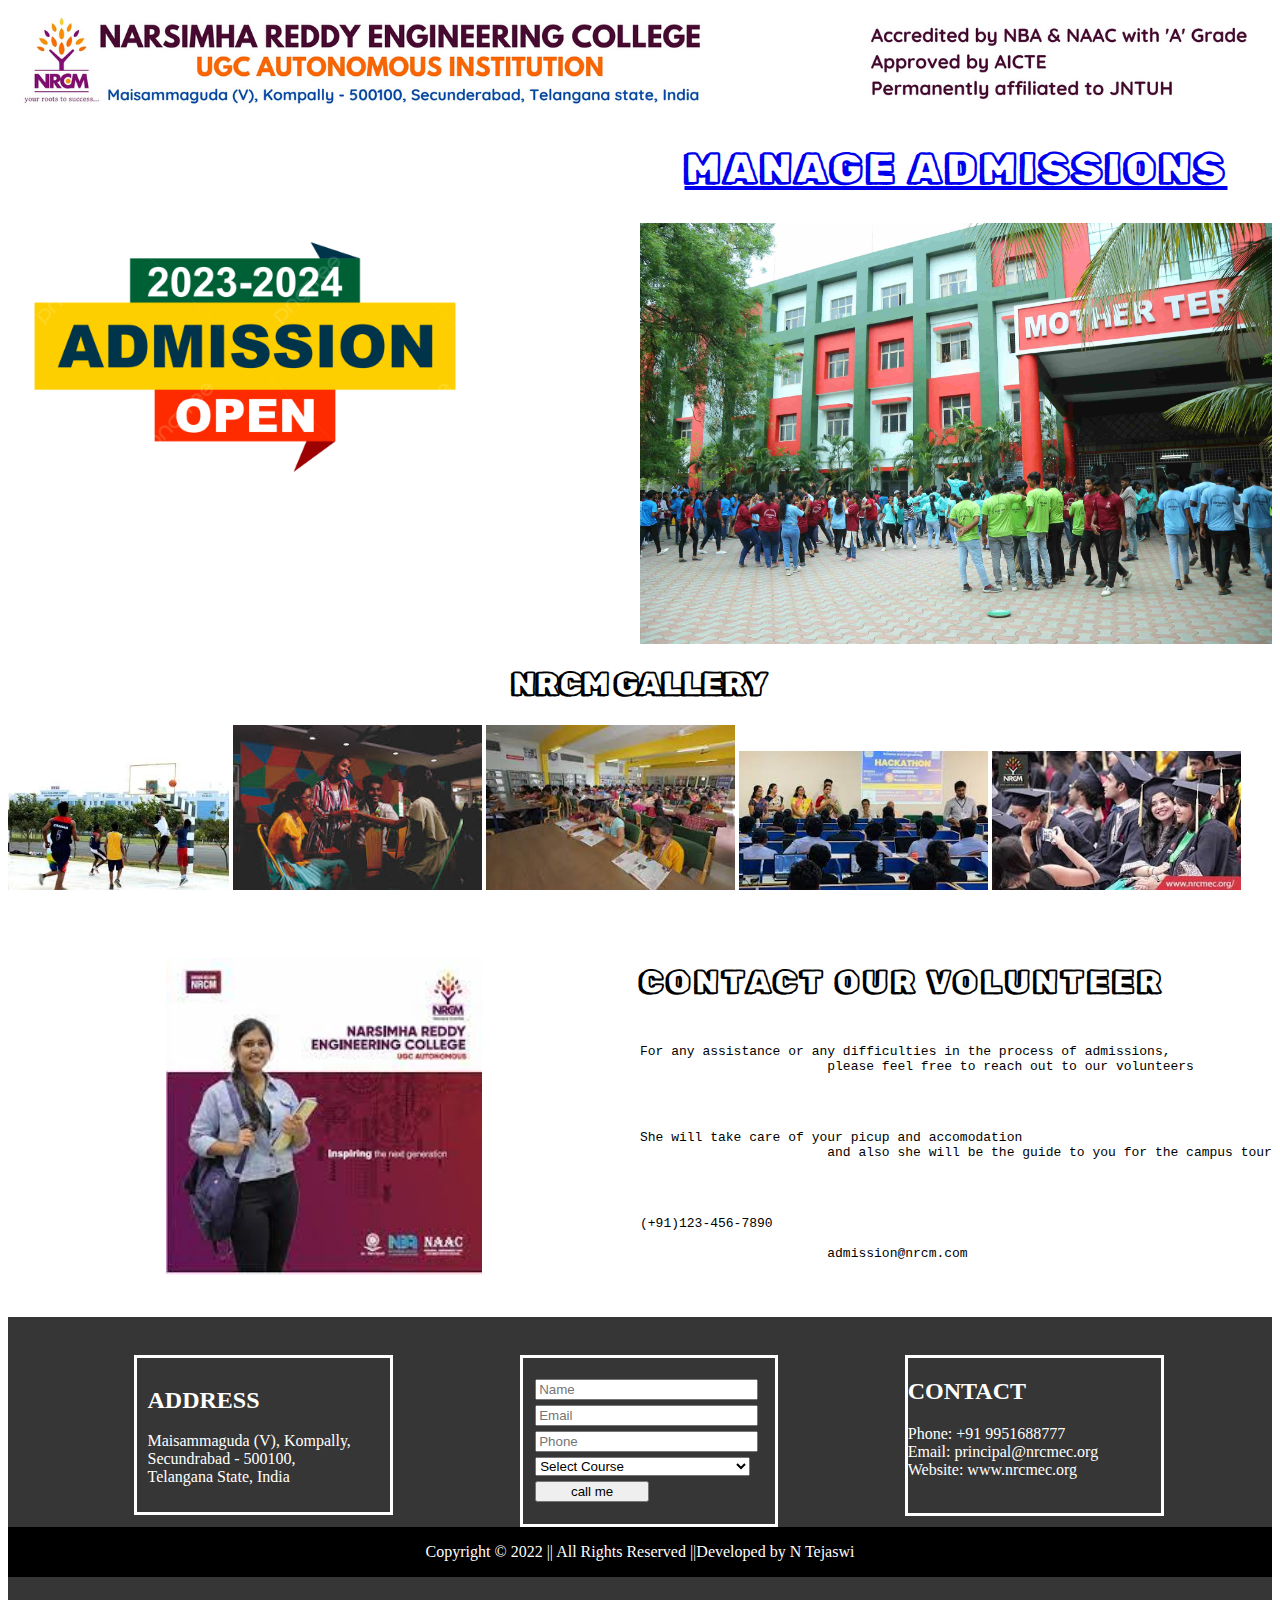
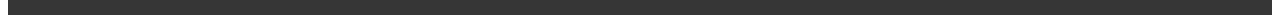
<file: nrcm/templates/index.html>
<!DOCTYPE html>
    <html lang="en">
        <head>
            <title>Document</title>
                    <link rel="stylesheet" href="../static/css/style.css">
                    <link rel="preconnect" href="https://fonts.googleapis.com">
                    <link rel="preconnect" href="https://fonts.gstatic.com" crossorigin>
                    <link href="https://fonts.googleapis.com/css2?family=Rubik+Doodle+Shadow&display=swap" rel="stylesheet">
        </head>
        <body>
            <div class="banner-section">
                <img src="../static/images/banner.jpg">
            </div>
            <div class="hero-section">
                <div class="sub-hero-section-1">
                    <img src="../static/images/admissions.jpg" alt="">
                </div>
                <div class="sub-hero-section-2">
                    <a href="/admission"><h1>MANAGE ADMISSIONS</h1></a>
                    <img src="../static/images/college2.jpg" alt="">
                </div>
            </div>
            <div class="gallery-section">
                <div class="sub-gallery">
                    <h1>NRCM GALLERY</h1>
                </div>
                <div class="gallery-pics">
                    <img id='pic' src="../static/images/nrcmbasketball.jpg" alt="" >
                    <img src="../static/images/nrcmstudents.jpg" alt="" >
                    <img src="../static/images/nrcmlibrary.jpg" alt="">
                    <img src="../static/images/nrcmseminar.jpg" alt="">
                    <img src="../static/images/nrcmgraduation.jpg" alt="">
                </div>
            </div>
            <div class="contact-menu">
                <div class="menu-img">
                     <img src="../static/images/nrcmstudent.jpg" alt="">
                </div>
                <div class="menu-content">
                    <pre>
                        <h1>CONTACT OUR VOLUNTEER</h1>
                        <p>For any assistance or any difficulties in the process of admissions,
                        please feel free to reach out to our volunteers</p>
                        <p>She will take care of your picup and accomodation
                        and also she will be the guide to you for the campus tour</p>
                        <p id="mob">(+91)123-456-7890<br>
                        admission@nrcm.com</p>
                    </pre>
                </div>
            </div>
            <div class="footer-section">
                <div class="address-section">
                    <h2>ADDRESS</h2><br>
                        <p>Maisammaguda (V), Kompally,<br>
                        Secundrabad - 500100,<br>
                        Telangana State, India
                        </p>
                </div>
                <div class="form-section">
                    <input type="text" placeholder="Name" name="myname"><br>
                    <input type="email" placeholder="Email" name="mymail"><br>
                    <input type="number" placeholder="Phone" name="mynum"><br>
                    <select name="course" id="">
                        <option value="" disabled selected>Select Course</option>
                        <option value="cse">CSE</option>
                        <option value="ese">ECE</option>
                        <option value="eee">EEE</option>
                        <option value="mech">MECH</option>
                        <option value="civil">CIVIL</option>
                    </select><br>
                    <button>call me</button>
                </div>
                <div class="contact-section">
                    <h2>CONTACT</h2>
                    <p>Phone: +91 9951688777<br>
                    Email: principal@nrcmec.org<br>
                    Website: www.nrcmec.org</p><br>
                </div>
                <div class="copyright-section">
                    <p>Copyright © 2022 || All Rights Reserved ||Developed by N Tejaswi</p>
                </div>
            </div>
        </body>
    </html>
</file>
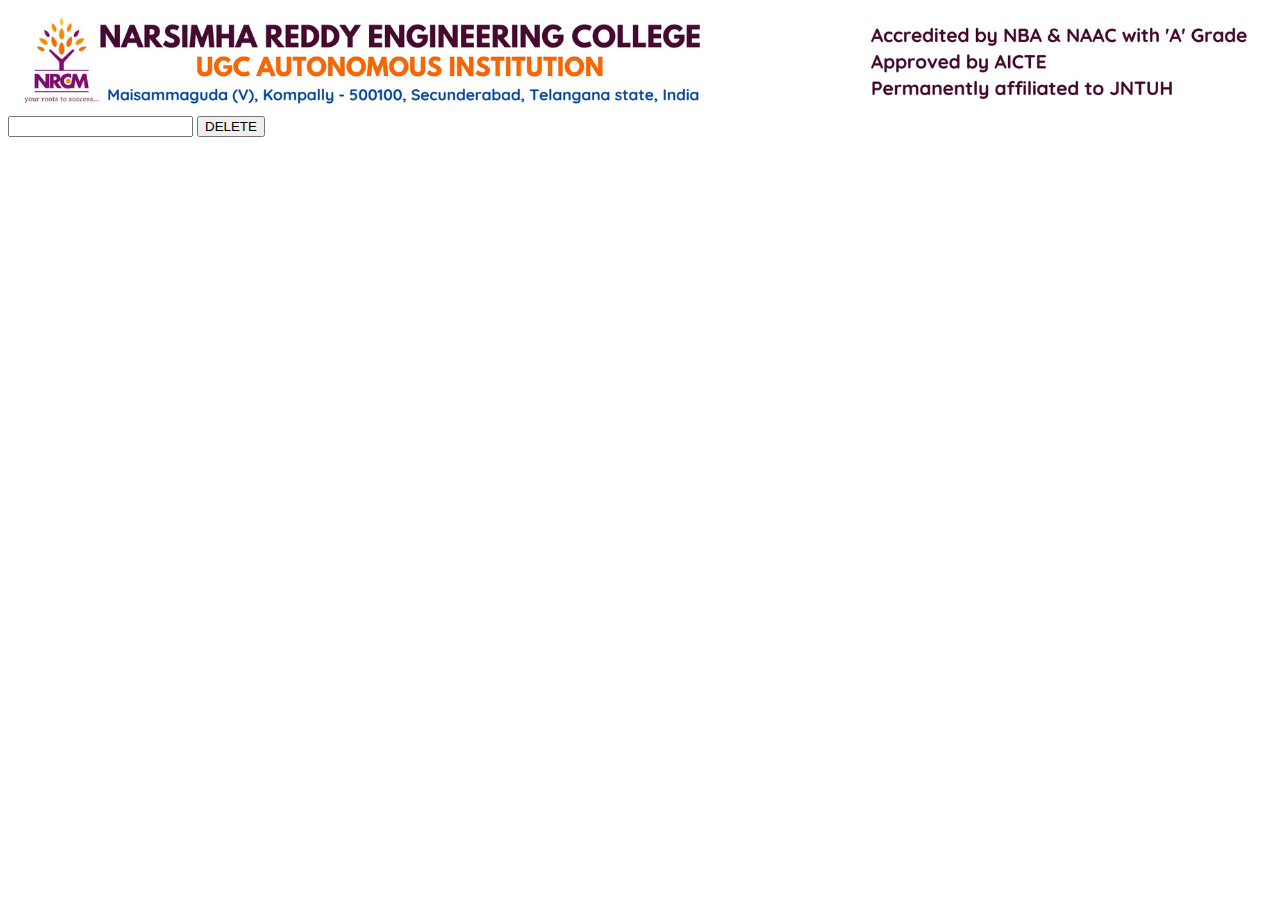
<file: nrcm/templates/delete.html>
<!DOCTYPE html>
    <html lang="en">
        <head>
            <title>delete</title>
            <link rel="stylesheet" href="../static/css/style.css">
        </head>
        <body>
            <div class="banner-section">
                <img src="../static/images/banner.jpg" alt="">
            </div>
            <div class="delete-section">
                <form action="delete-form" method="post">
                    <input type="number" name="id">
                    <input type="submit" value="DELETE">
                </form>
            </div>
        </body>
    </html>
</file>
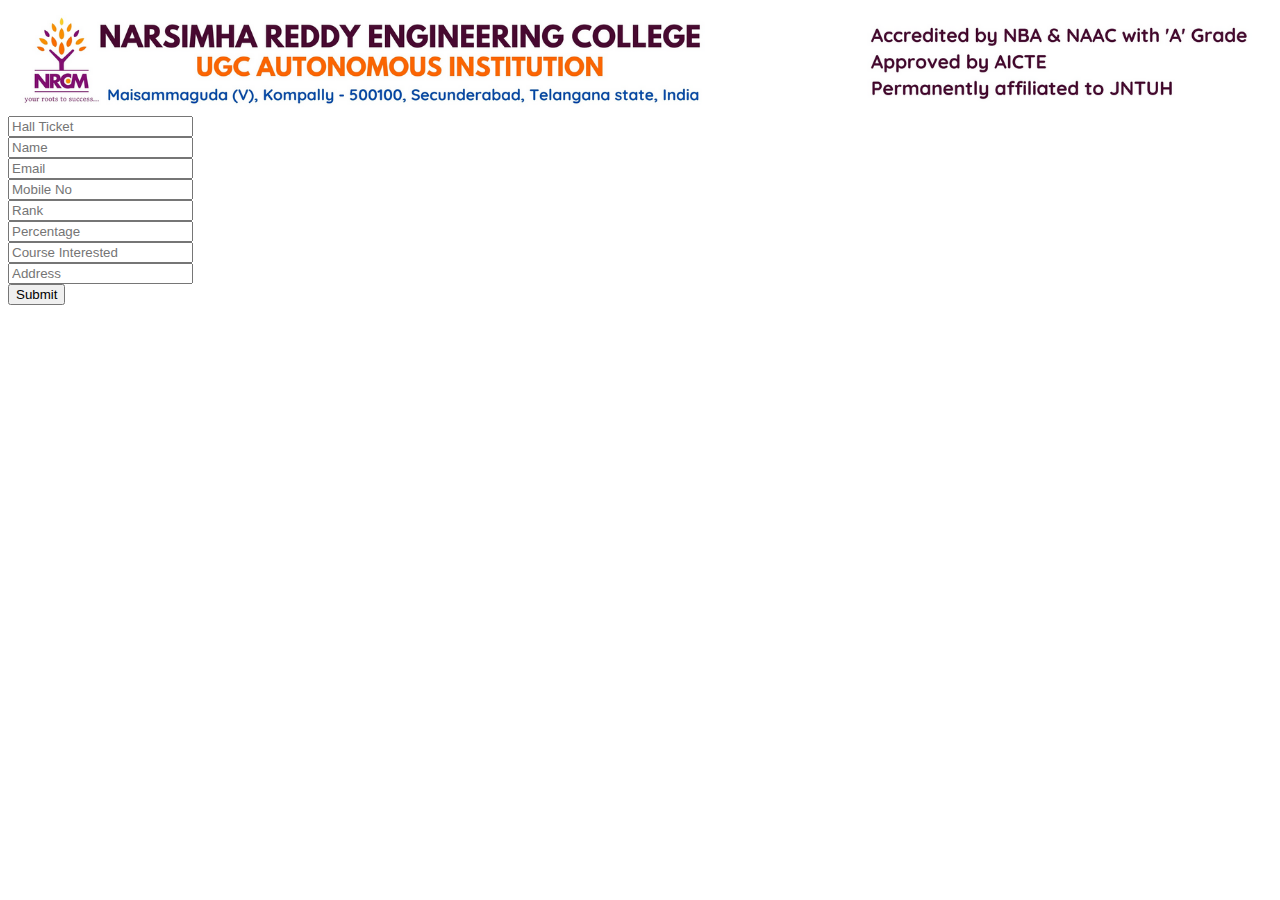
<file: nrcm/templates/register.html>
<!DOCTYPE html>
    <html lang="en">
        <head>
            <title>Register</title>
            <link rel="stylesheet" href="../static/css/style.css">
        </head>
        <body>
        <div class="banner-section">
            <img src="../static/images/banner.jpg" alt="">
        </div>
        <form action="/register-form" method="post">
            <input type="number" name="_id" placeholder="Hall Ticket"><br>
            <input type="text" name="sname" placeholder="Name"><br>
            <input type="email" name="email" placeholder="Email"><br>
            <input type="number" name="phone" placeholder="Mobile No"><br>
            <input type="number" name="srank" placeholder="Rank"><br>
            <input type="number" name="percentage" placeholder="Percentage"><br>
            <input type="text" name="course" placeholder="Course Interested"><br>
            <input type="text" name="address" placeholder="Address"><br>
            <input type="submit" placeholder="submit"><br>
        </form>
    </body>
</html>
</file>
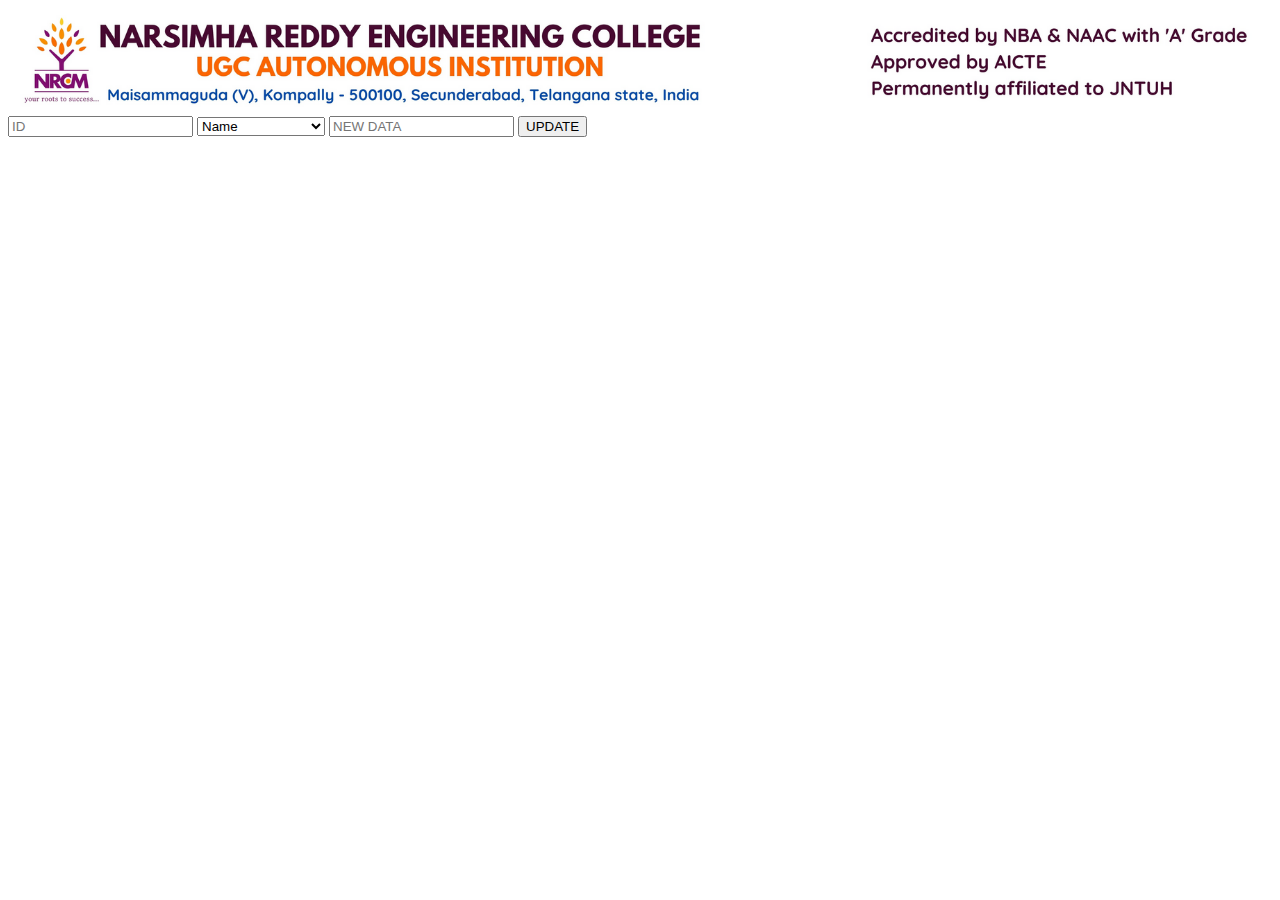
<file: nrcm/templates/update.html>
<!DOCTYPE html>
    <html lang="en">
        <head>
            <title>UPDATE</title>
            <link rel="stylesheet" href="../static/css/style.css">
        </head>
        <body>
            <div class="banner-section">
                <img src="../static/images/banner.jpg" alt="">
            </div>
            <div class="update-form">
                <form action="/update-form" method="post">
                    <input type="number" name="_id" placeholder="ID">
                    <select name="field">
                        <option value="sname">Name</option>
                        <option value="email">Email</option>
                        <option value="phone">Mobile No</option>
                        <option value="percentage">Percentage</option>
                        <option value="srank">Rank</option>
                        <option value="course">Course Interested</option>
                        <option value="address">Address</option>
                    </select>
                    <input type="text" name="new_value" placeholder="NEW DATA">
                    <input type="submit" value="UPDATE">
                </form>
            </div>
        </body>
    </html>
</file>
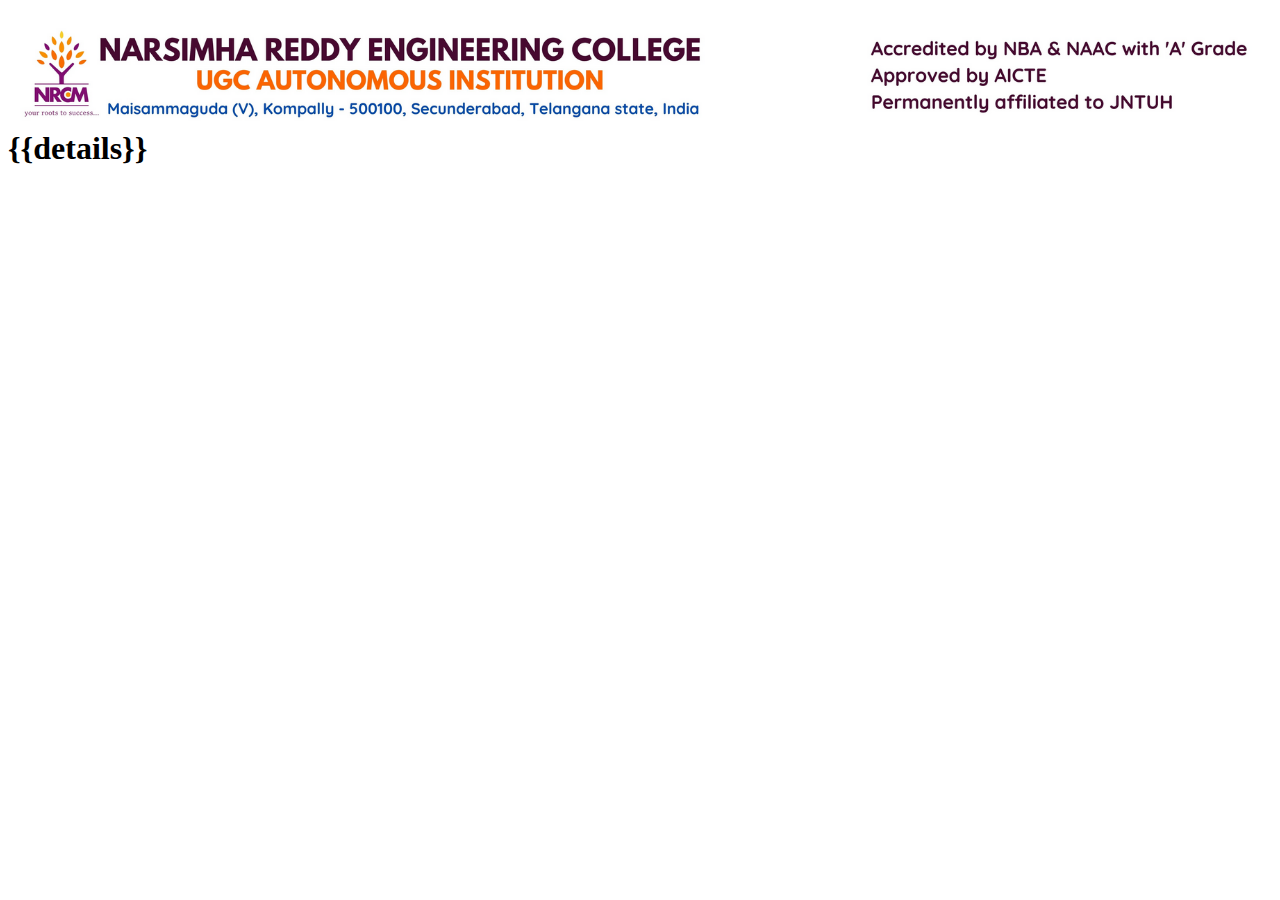
<file: nrcm/templates/view.html>
<!DOCTYPE html>
    <html lang="en">
        <head>
            <title>View</title>
            <link rel="stylesheet" href="../static/css/style.css">
        </head>
        <body>
            <div class="banner-section">
                <img src="../static/images/banner.jpg" alt="">
            </div>
            <div class="header">
                <h1>{{details}}</h1>
            </div>
        </body>
    </html>
</file>
<file: nrcm/static/css/style.css>
.banner-section{
    float:left;
    width:100%;
}
.banner-section img{
    float:left;
    width:100%;
}
.hero-section{
    float:left;
    width:100%;
}
.sub-hero-section-1{
    float:left;
    width:50%;
}
.sub-hero-section-1 img{
    float:left;
    width:75%;
}
.sub-hero-section-2{
    float:left;
    width:50%;
}
.sub-hero-section-2 img{
    float:right;
    width:100%;
}
.sub-hero-section-2 h1 {
    text-align: center;
    font-family: 'Rubik Doodle Shadow',system-ui;
    font-weight: 800;
    font-size: 42px;
    letter-spacing: 4px;
}
.gallery-section{
    float:left;
    width:100%;
}
.sub-gallery{
    float:left;
    text-align: center;
    width:100%;
    font-family: 'Rubik Doodle Shadow',system-ui;
}
.gallery-pics{
    float:left;
    width:100%;
}
.gallery-pics img{
    width:19.7%;
}
#pic{
    width: 17.5%;
}
.contact-menu{
    float:left;
    width:100%;
}
.menu-img{
    float:left;
    width:50%;
}
.menu-img img{
    width:50%;
    margin:10% 0% 0% 25%;
}
.menu-content{
    float:left;
    width:40%;
}
.menu-content h1{
    font-family: 'Rubik Doodle Shadow',system-u;
    letter-spacing: 4px;
    margin:8% 20% 0% 0%;
}
.mob{
    margin: 2% 0% 0% 55%;
}
.footer-section{
    float:left;
    width:100%;
    background-color:rgb(55,54,54);
    padding:3% 0% 3% 0%;
}
.address-section{
    float:left;
    width:20%;
    margin:0% 0% 0% 10%;
    border-style: solid;
    border-color: white;
    color:white;
    padding:2.1% 0% 2.1% 0%;
}
.address-section h2{
    margin:1% 0% 0% 4%;
}
.address-section p{
    margin:0% 0% 0% 4%;
}
.form-section{
    float:left;
    width:20%;
    margin:0% 0% 0% 10%;
    border-style: solid;
    border-color: white;
    color:white;
    padding:1.5% 0% 1.5% 0%;
}
.form-section input,.form-section select{
    float:left;
    width:85%;
    margin:1% 5% 1% 5%;
}
.form-section button{
    float:left;
    width:45%;
    margin:1% 5% 1% 5%;
}
.contact-section{
    float:left;
    width:20%;
    margin:0% 3% 0% 10%;
    border-style: solid;
    border-color: white;
    color:white;
}
.copyright-section{
    float:left;
    width:100%;
    background-color: black;
    text-align: center;
    color: white;
}
.register-menu{
    float:left;
    width:40%;
    margin:10% 15% 0% 25%;
}
.top-btn,.down-btn{
    float:left;
    width:100%;
    margin-left: 10%;
    padding:5% 0% 5% 5%;
}
.top-btn a,.down-btn a{
    float:left;
    width:25%;
    border-style:solid;
    border-color: black;
    color:black;
    padding:2% 2% 2% 2%;
    margin:0% 12% 0% 0%;
    text-decoration: none;
    text-align: center;
}
</file>
